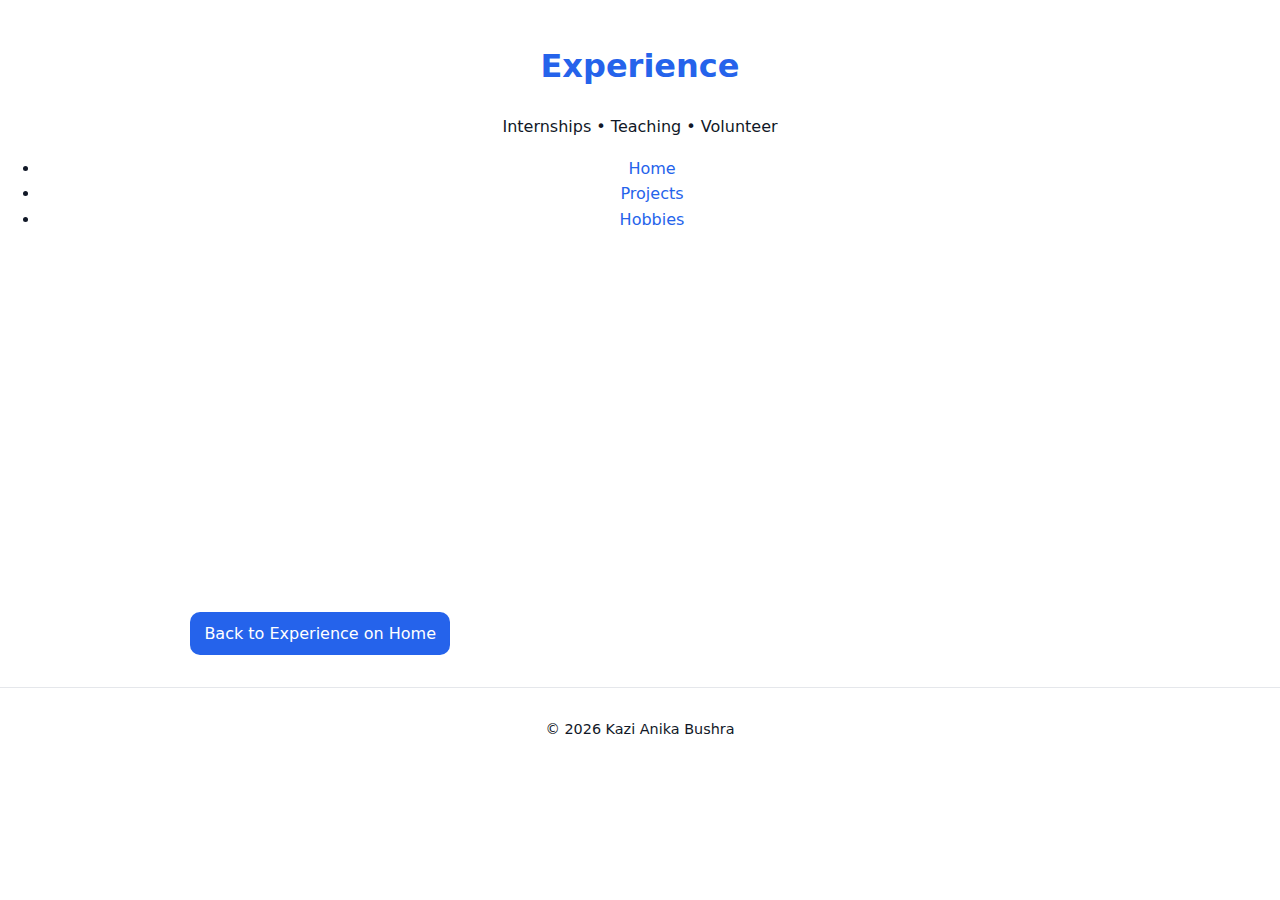
<file: experiences.html>
<!DOCTYPE html>
<html lang="en">
<head>
  <meta charset="utf-8" />
  <meta name="viewport" content="width=device-width, initial-scale=1" />
  <title>Experience — Kazi Anika Bushra</title>
  <link rel="stylesheet" href="style.css" />
</head>
<body>
  <header class="center" style="padding:1.25rem 1rem">
    <h1>Experience</h1>
    <p class="inline-note">Internships • Teaching • Volunteer</p>
    <nav>
      <ul>
        <li><a href="index.html">Home</a></li>
        <li><a href="projects.html">Projects</a></li>
        <li><a href="hobbies.html">Hobbies</a></li>
      </ul>
    </nav>
  </header>

  <main id="main" style="max-width:900px;margin:0 auto;padding:1rem;">
    <section>
      <h2>Three Eye — Web Development Intern</h2>
      <p>09/2024–Present. Built responsive pages; contributed to MERN trading system features.</p>
    </section>
    <section>
      <h2>AUM Impex BD — Marketing Trainee</h2>
      <p>05/2023–09/2023. Supported targeted marketing via data analysis; managed company blog & insights.</p>
    </section>
    <section>
      <h2>Caretutors — Student Tutor</h2>
      <p>11/2021–12/2024. Tutored students (Class 8–HSC & admission) across Bangla/English mediums.</p>
    </section>

    <p class="center"><a class="button" href="index.html#experience">Back to Experience on Home</a></p>
  </main>

  <footer>
    <p>&copy; <span id="year"></span> Kazi Anika Bushra</p>
  </footer>
  <script src="script.js" defer></script>
</body>
</html>
</file>
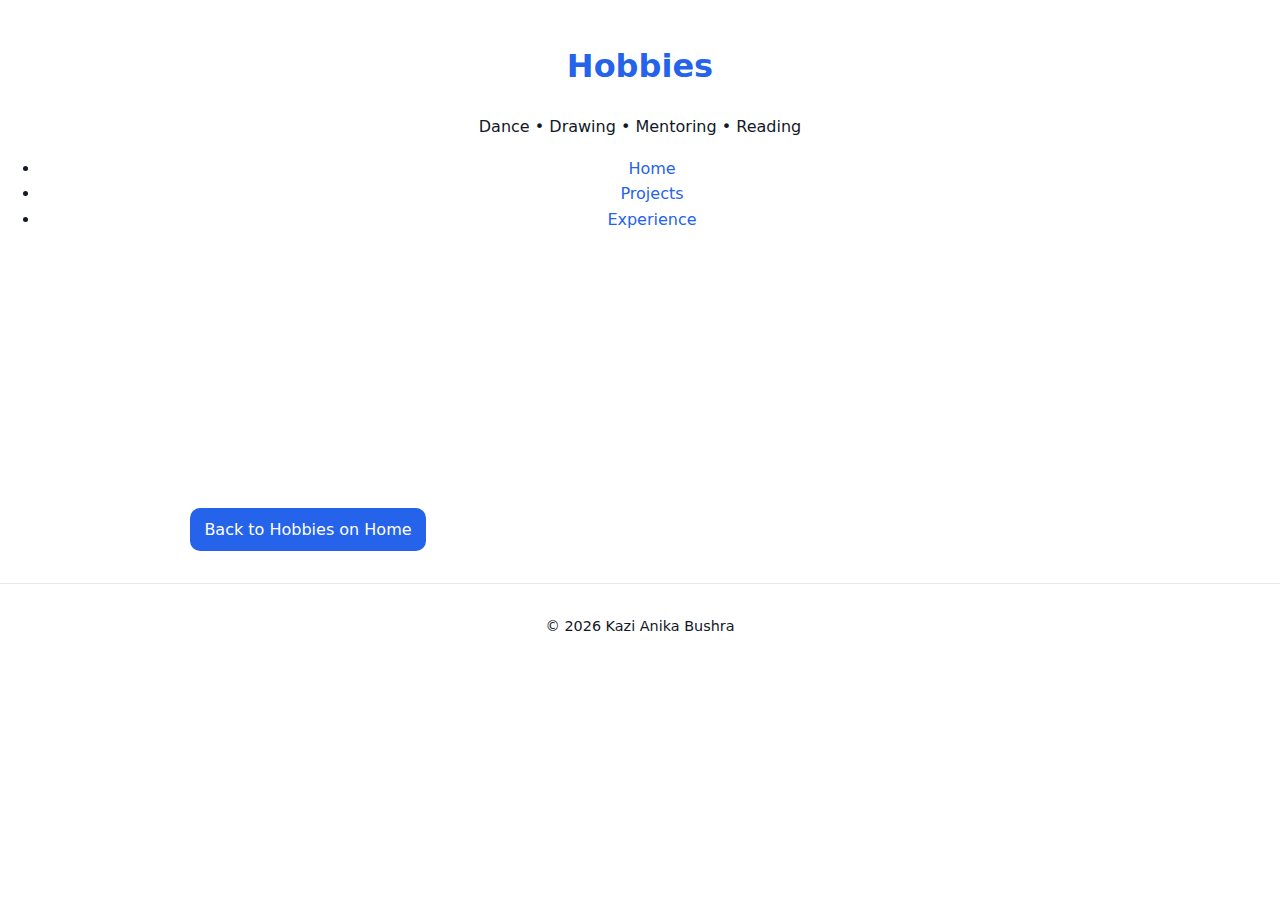
<file: hobbies.html>
<!DOCTYPE html>
<html lang="en">
<head>
  <meta charset="utf-8" />
  <meta name="viewport" content="width=device-width, initial-scale=1" />
  <title>Hobbies — Kazi Anika Bushra</title>
  <link rel="stylesheet" href="style.css" />
</head>
<body>
  <header class="center" style="padding:1.25rem 1rem">
    <h1>Hobbies</h1>
    <p class="inline-note">Dance • Drawing • Mentoring • Reading</p>
    <nav>
      <ul>
        <li><a href="index.html">Home</a></li>
        <li><a href="projects.html">Projects</a></li>
        <li><a href="experiences.html">Experience</a></li>
      </ul>
    </nav>
  </header>

  <main id="main" style="max-width:900px;margin:0 auto;padding:1rem;">
    <section>
      <h2>Dance & Arts</h2>
      <p>Performed and represented talents abroad (UAE). I also enjoy sketching and digital art experiments.</p>
    </section>

    <section>
      <h2>Mentoring & Teaching</h2>
      <p>I’ve tutored students (Class 8–HSC & admission) across Bangla/English media, focusing on strong foundations.</p>
    </section>

    <p class="center"><a class="button" href="index.html#hobbies">Back to Hobbies on Home</a></p>
  </main>

  <footer>
    <p>&copy; <span id="year"></span> Kazi Anika Bushra</p>
  </footer>
  <script src="script.js" defer></script>
</body>
</html>
</file>
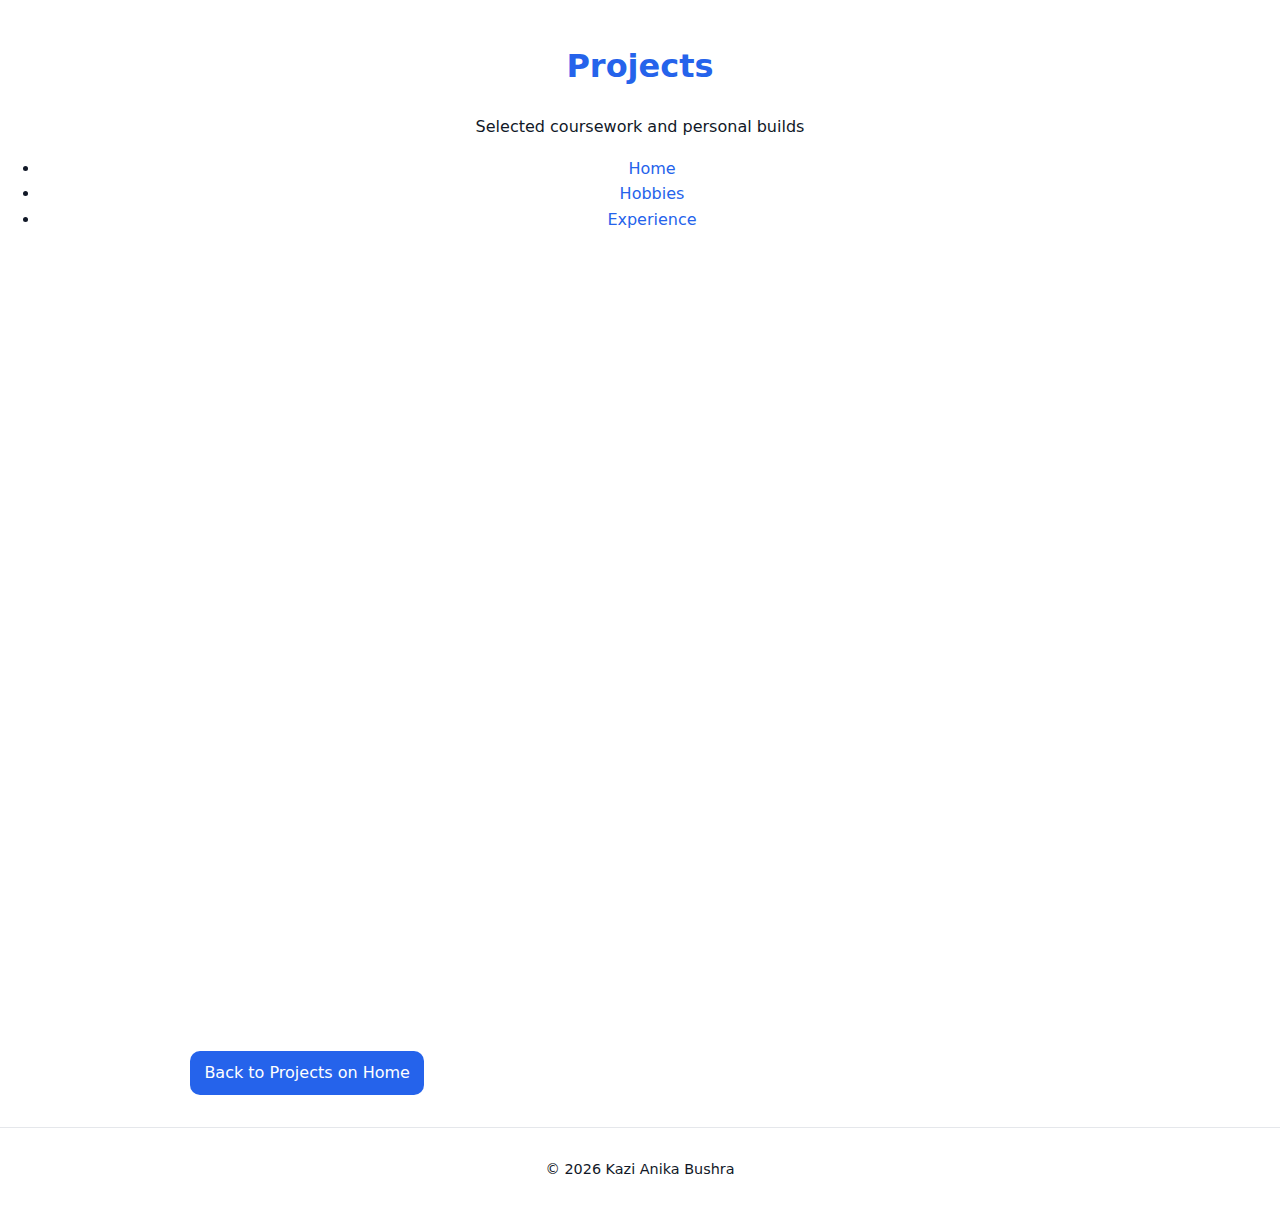
<file: projects.html>
<!DOCTYPE html>
<html lang="en">
<head>
  <meta charset="utf-8" />
  <meta name="viewport" content="width=device-width, initial-scale=1" />
  <title>Projects — Kazi Anika Bushra</title>
  <link rel="stylesheet" href="style.css" />
</head>
<body>
  <header class="center" style="padding:1.25rem 1rem">
    <h1>Projects</h1>
    <p class="inline-note">Selected coursework and personal builds</p>
    <nav>
      <ul>
        <li><a href="index.html">Home</a></li>
        <li><a href="hobbies.html">Hobbies</a></li>
        <li><a href="experiences.html">Experience</a></li>
      </ul>
    </nav>
  </header>

  <main id="main" style="max-width:900px;margin:0 auto;padding:1rem;">
    <section>
      <h2>Three Eye — Trading/Expenditure App (MERN)</h2>
      <ul>
        <li>Auth: Admin/Employee roles, email reset, 2FA (plan).</li>
        <li>Credit/Debit transactions, filters by month/year.</li>
        <li>Stack: MongoDB, Express, React, Node (in progress).</li>
      </ul>
    </section>

    <section>
      <h2>Personal Homepage (This Assignment)</h2>
      <ul>
        <li>Responsive layout, dark/light mode, contact form.</li>
        <li>Table with merged cells, hover effects, animations.</li>
      </ul>
    </section>
    <!-- JS Projects (CSE391 – Assignment 2) -->
<section class="js-projects">
  <h2>JavaScript Projects — CSE391 Assignment 2</h2>
  <p class="inline-note">Interactive mini-apps built with HTML, CSS, and JavaScript.</p>

  <div class="js-grid">
    <!-- Fortune Generator -->
    <article class="card">
      <h3>✨ Fortune Generator</h3>
      <p>Random motivational quotes with style controls (font, bg, border) and a “New Quote” button.</p>
      <div class="actions">
        <a class="button" href="https://aorbo1815.github.io/fortune-generator/" target="_blank" rel="noopener">View Live</a>
        <a class="ghost" href="https://github.com/aorbo1815/fortune-generator" target="_blank" rel="noopener">Source</a>
      </div>
    </article>

    <!-- Stopwatch -->
    <article class="card">
      <h3>⏱ Stopwatch (1s real → +3s display)</h3>
      <p>Shows 0, 3, 6, …, 30. Real-time counter below, auto-stops at 30 until reset.</p>
      <div class="actions">
        <a class="button" href="https://aorbo1815.github.io/stopwatch-3s/" target="_blank" rel="noopener">View Live</a>
        <a class="ghost" href="https://github.com/aorbo1815/stopwatch-3s" target="_blank" rel="noopener">Source</a>
      </div>
    </article>

    <!-- To-Do List -->
    <article class="card">
      <h3>📝 To-Do List (Deadlines, Calendar, PDF)</h3>
      <p>Add tasks with deadline & priority, filters/search, calendar month view, progress bar, “Export Today as PDF”.</p>
      <div class="actions">
        <a class="button" href="https://aorbo1815.github.io/todo-list-plus/" target="_blank" rel="noopener">View Live</a>
        <a class="ghost" href="https://github.com/aorbo1815/todo-list-plus" target="_blank" rel="noopener">Source</a>
      </div>
    </article>
  </div>
</section>


    <p class="center"><a class="button" href="index.html#projects">Back to Projects on Home</a></p>
  </main>

  <footer>
    <p>&copy; <span id="year"></span> Kazi Anika Bushra</p>
  </footer>
  <script src="script.js" defer></script>
</body>
</html>
</file>
<file: style.css>
:root {
  --bg: #ffffff;
  --text: #111827;
  --primary: #2563eb;
  --surface: #f9fafb;
  --border: #e5e7eb;
}

.dark {
  --bg: #111827;
  --text: #f9fafb;
  --primary: #3b82f6;
  --surface: #1f2937;
  --border: #374151;
}

body {
  background: var(--bg);
  color: var(--text);
  font-family: system-ui, sans-serif;
  margin: 0;
  line-height: 1.6;
  transition: background 0.3s, color 0.3s;
}

header {
  text-align: center;
  padding: 2rem 1rem;
}

img {
  border-radius: 50%;
}

h1, h2, h3 {
  color: var(--primary);
}

ul {
  list-style: disc;
  padding-left: 1.5rem;
}

table {
  width: 100%;
  border-collapse: collapse;
  margin-top: 1rem;
}

th, td {
  border: 1px solid var(--border);
  padding: 0.75rem;
}

th {
  background: var(--surface);
}

tr:nth-child(even) {
  background: rgba(37, 99, 235, 0.05);
}

a {
  color: var(--primary);
  text-decoration: none;
}

a:hover {
  text-decoration: underline;
}

/* Button */
.button {
  background: var(--primary);
  color: white;
  border: none;
  padding: 0.6rem 1.2rem;
  border-radius: 8px;
  cursor: pointer;
  transition: background 0.2s ease;
}

.button:hover {
  background: #1d4ed8;
}

/* Banner */
.banner {
  position: relative;
  border-radius: 16px;
  overflow: hidden;
  border: 1px solid var(--border);
  box-shadow: 0 10px 30px rgba(0, 0, 0, 0.06);
  margin: 1rem auto 0;
  max-height: 360px;
}

.banner img {
  display: block;
  width: 100%;
  height: 100%;
  max-height: 360px;
  object-fit: cover;
  object-position: 50% 40%;
}

/* Contact form */
.contact-card {
  background: var(--surface);
  border: 1px solid var(--border);
  border-radius: 12px;
  padding: 1rem;
  max-width: 560px;
  margin: 0.5rem 0;
}

.field {
  margin-bottom: 0.9rem;
}

.field label {
  display: inline-block;
  font-weight: 600;
  margin-bottom: 0.35rem;
}

.field input,
.field textarea {
  width: 100%;
  padding: 0.65rem 0.75rem;
  border: 1px solid var(--border);
  border-radius: 10px;
  background: var(--bg);
  color: var(--text);
  outline: none;
}

.field input:focus,
.field textarea:focus {
  border-color: var(--primary);
  box-shadow: 0 0 0 3px rgba(37, 99, 235, 0.2);
}

footer {
  text-align: center;
  padding: 1rem;
  font-size: 0.9rem;
  border-top: 1px solid var(--border);
}
/* =============================
   ✨ Subtle animation effects
   ============================= */

/* 1️⃣ Fade-in for all sections when loaded */
section {
  opacity: 0;
  transform: translateY(25px);
  animation: fadeInUp 0.8s ease-out forwards;
}

/* small delay between sections */
section:nth-child(odd) {
  animation-delay: 0.1s;
}
section:nth-child(even) {
  animation-delay: 0.25s;
}

@keyframes fadeInUp {
  from {
    opacity: 0;
    transform: translateY(25px);
  }
  to {
    opacity: 1;
    transform: translateY(0);
  }
}

/* 2️⃣ Hover grow for project links & buttons */
a:hover,
.button:hover {
  transform: scale(1.03);
  transition: transform 0.2s ease, background 0.2s ease;
}

/* 3️⃣ Soft glow on profile photo */
header figure img {
  transition: transform 0.4s ease, box-shadow 0.3s ease;
}
header figure img:hover {
  transform: scale(1.05);
  box-shadow: 0 0 20px rgba(37, 99, 235, 0.25);
}
/* =============================
   Intro Section
   ============================= */
.intro {
  display: flex;
  flex-wrap: wrap;
  justify-content: center;
  align-items: center;
  gap: 2rem;
  padding: 3rem 1rem;
  background: var(--surface);
  border-bottom: 1px solid var(--border);
  animation: fadeInUp 1s ease-out forwards;
}

.intro-text {
  max-width: 500px;
  text-align: left;
}

.intro-text h1 {
  font-size: 1.8rem;
  font-weight: 700;
  margin-bottom: 0.6rem;
}

.intro-text .highlight {
  color: var(--primary);
}

.intro-text p {
  font-size: 1.1rem;
  color: var(--text);
}

.intro-photo img {
  width: 260px;
  height: 260px;
  object-fit: cover;
  border-radius: 50%;
  border: 4px solid var(--primary);
  box-shadow: 0 0 20px rgba(37, 99, 235, 0.25);
  transition: transform 0.3s ease;
}

.intro-photo img:hover {
  transform: scale(1.05);
}
.banner img {
  width: 100%;
  height: 360px;
  object-fit: cover;
  object-position: center;
  border-radius: 12px;
  box-shadow: 0 2px 8px rgba(0,0,0,0.25);
}

.intro-photo img {
  width: 260px;
  height: 260px;
  object-fit: cover;
  border-radius: 50%;
  border: 4px solid var(--primary);
  box-shadow: 0 0 20px rgba(37, 99, 235, 0.25);
}
/* --- JS Projects section (scoped) --- */
.js-projects { padding: 1rem; margin-top: 1rem; }
.js-projects h2 { margin: 0.25rem 0 0.5rem; }
.js-grid {
  display: grid;
  gap: 1rem;
  grid-template-columns: repeat(auto-fit, minmax(260px, 1fr));
}
.js-projects .card {
  background: #fff;
  border: 2px solid #e5e7eb;       /* light border */
  border-radius: 14px;
  padding: 1rem;
  box-shadow: 0 8px 22px rgba(0,0,0,.06);
  transition: transform .25s, box-shadow .25s;
}
.js-projects .card:hover {
  transform: translateY(-4px);
  box-shadow: 0 12px 28px rgba(0,0,0,.10);
}
.js-projects .card h3 { margin: 0 0 .35rem; }
.js-projects .card p { margin: 0 0 .75rem; color: #475569; }

.js-projects .actions { display: flex; gap: .5rem; flex-wrap: wrap; }

/* reuse your .button if it exists; otherwise: */
.button {
  display: inline-block; text-decoration: none;
  background: #2563eb; color: #fff; padding: .55rem .9rem;
  border-radius: 10px; transition: background .2s;
}
.button:hover { background: #1d4ed8; }

.ghost {
  display: inline-block; text-decoration: none;
  background: #fff; color: #1f2937; padding: .55rem .9rem;
  border-radius: 10px; border: 2px solid #e5e7eb;
}
.ghost:hover { background: #f8fafc; }
</file>
